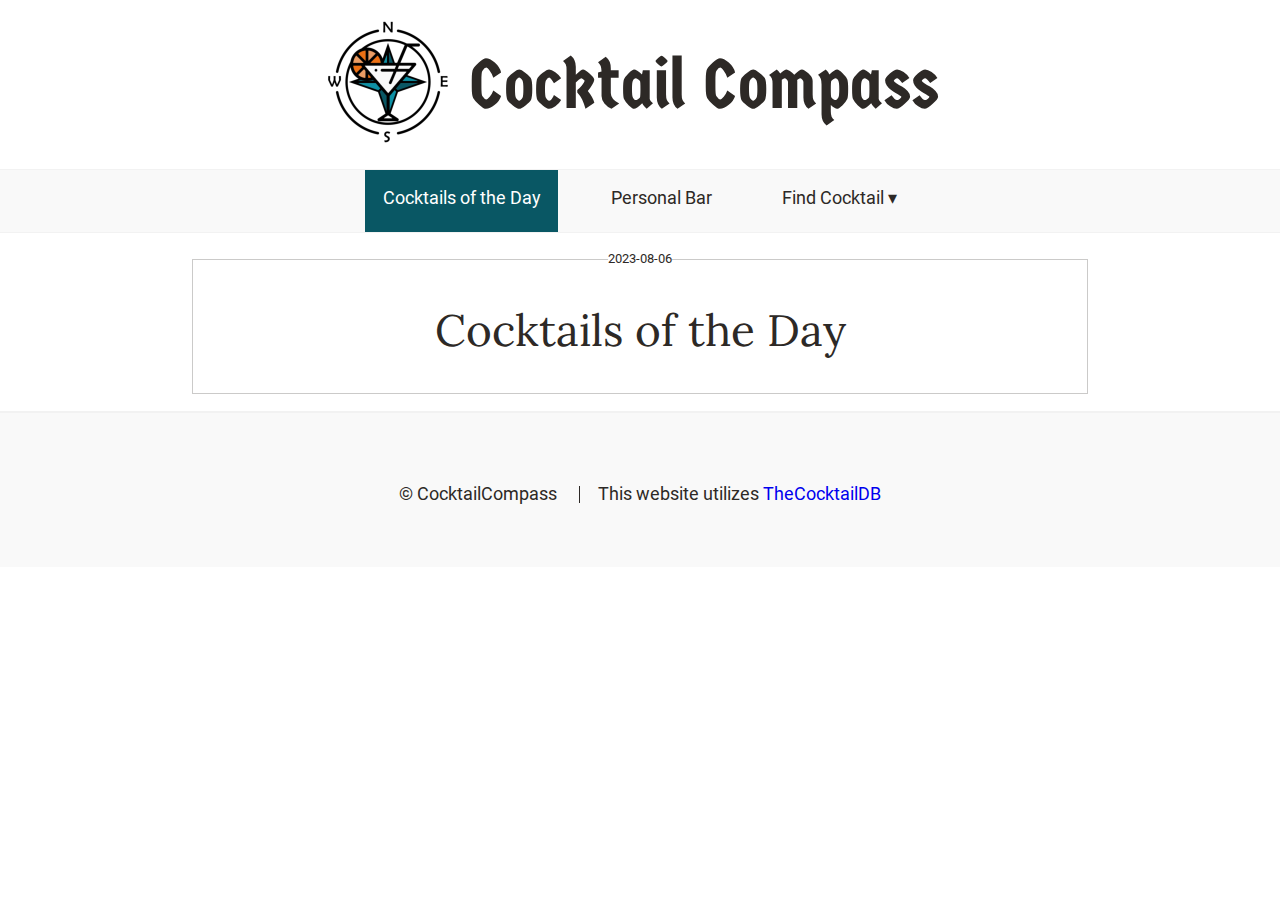
<file: index.html>
<!DOCTYPE html>
<html lang="en">

<head>
    <title>Cocktails of the Day - Cocktail Compass</title>
    <meta charset="UTF-8">
    <meta name="viewport" content="width=device-width, initial-scale=1, maximum-scale=2">
    <link href="assets/css/reset.css" rel="stylesheet">
    <link href="assets/css/main.css" rel="stylesheet">
    <link href="assets/images/favicon.ico" rel="icon">
    <script type="module" src="./assets/js/cocktailOfTheDay.js"></script>
</head>

<body>
    <header>
        <picture>
            <source srcset="assets/images/logo-192.png" media="(max-width:639px)">
            <source srcset="assets/images/logo-256.png" media="(min-width:639px)">
            <img src="assets/images/logo.png" alt="Cocktail Compass logo" width="128">
        </picture>
        <h1>Cocktail Compass</h1>
    </header>

    <nav>
        <ul>
            <li><a href="index.html" class="selected">Cocktails of the Day</a></li>
            <li><a href="html/personalBar.html">Personal Bar</a>
            <li>
                <a href="#">Find Cocktail &#x25BE;</a>
                <ul class="dropdown-content">
                    <li><a href="html/findCocktail.html">Search by name</a></li>
                    <li><a href="html/findCocktail.html?id=ingredient">Search by ingredient</a></li>
                    <li><a href="html/findCocktail.html?id=glass">Search by glass</a></li>
                </ul>
            </li>
        </ul>
    </nav>

    <main> 
        <section>
            <header class="pagetitle">
                <fieldset>
                    <legend id="date">2023-08-06</legend>
                    <h2>Cocktails of the Day</h2>
                </fieldset>
            </header>
            
            <!-- Cocktails of the day widget -->
            <div id="cocktailoftheday"></div>
        </section>
    </main>

    <footer>
        <ul>
            <li>&copy; CocktailCompass</li>
            <li>This website utilizes <a href="https://www.thecocktaildb.com">TheCocktailDB</a></li>
        </ul>
    </footer>
</body>

</html>
</file>
<file: assets/css/main.css>
@font-face {
    font-family: Lora;
    src: url(fonts/Lora/static/Lora-Regular.ttf);
}

@font-face {
    font-family: Roboto;
    src: url(fonts/Roboto/Roboto-Regular.ttf);
}

@font-face {
    font-family: 'Germania One';
    src: url(fonts/Germania_One/GermaniaOne-Regular.ttf);
}

/* General Rules */

html {
    font-size: 110%;
}

body {
    font: 400 1rem/1.25 Roboto, Helvetica, sans-serif;
    color: #2D2926;
}

h2, h3 {
    font-family: Lora, Georgia, serif;
}

h1 {
    font-family: 'Germania One', cursive;
    font-size: 4rem;
    text-align: center;
}

h2 {
    font-size: 2.5rem;
}

h3 {
    font-size: 1.75rem;
}

h4 {
    font-weight: bold;
}

p {
    text-align: justify;
    margin: 0 0 0.5rem 0;
    font-size: 1rem;
}

a:link{
    text-decoration: none;
}

#somethingWrong {
    text-align: center;
    text-decoration: underline;
    padding: 2rem;
}

/* Background */

#dateForm {
    justify-content: center;
    padding: 1rem;
}

#dateForm p {
    text-align: center;
    margin-top: 0.25rem;
}

#dateForm label {
    padding-right: 0.25rem;
}

#dateBtn {
    width: 6.5rem;
    height: 1.75rem;
    transition-duration: 0.4s;
    background-color: #F9F9F9;
    color: #2D2926;
    border-radius: 0.25rem;
    border: 0.1rem solid #095764;
}

#dateBtn:hover {
    background-color: #095764;
    color: #FFF;
}

body > header h1 {
    margin: auto 1rem;
}

/* Nav */
.selected {
    background-color: #095764;
    border-bottom: 5px solid #095764;
    color: #FFF;
}

nav {
    background-color: #F9F9F9;
    border-top: 1px solid #F2F2F2;
    border-bottom: 1px solid #F2F2F2;
}

nav > ul > li {
    margin: 0 1rem;
}

nav ul li a {
    font-size: 1rem;
    padding: 1rem;
    color: #2D2926;
    display: block;
}

nav ul li a:not(.selected) {
    border-bottom: 5px solid #F9F9F9;
}

nav ul li a:hover:not(.selected) {
    border-bottom: 5px solid #095764;
    transition: 0.3s;
}

nav ul li ul {
    justify-content: center;
    display: none;
    position: absolute;
    background-color: #F9F9F9;
}

nav ul li:hover > ul, nav ul li:focus-within > ul {
    display: initial;
}

nav ul li ul li:not(body > nav > ul > li:nth-child(3) > ul > li:nth-child(1)) {
    border-top: 1px solid #F2F2F2;
}

nav ul li ul li a {
    border-bottom: 5px solid #F9F9F9;
}

/* Main */

main {
    margin: 0 auto;
    max-width: 74rem;
}

.pagetitle {
    text-align: center;
    background-color: #FFF;
}

.pagetitle fieldset {
    border: 1px solid #2D29263F;
}

.pagetitle h2 {
    margin: 2rem 1rem;
}

#date {
    font-size: 0.75rem;
}

/* Search-bar */ 
#searchInput {
    display: flex;
    align-items: center;
    justify-content: center;
}

#searchForm{
    width: 100%;
    max-width: 20rem;
    background-color: #F9F9F9;
    padding: 0.5rem;
    margin: 0 1rem;
    display: flex;
    align-items: center;
    border-radius: 1rem;
    border: 0.1rem solid #095764;
}

#searchForm input[type='search'] {
    background: transparent;
    flex: 1;
    border: none;
    outline: none;
}

::placeholder {
    color: #2D2926;
}

#searchForm button {
    background: #095764;
    border: 1px solid #FFF;
    border-radius: 50%;
    height: 2rem;
    width: 2rem;
}

/* Search Result */
#searchResult {
    display: grid;
    text-align: center;
    justify-content: center;
    grid-template-columns: repeat(auto-fit, minmax(10rem, 15rem));
    gap: 1rem;
    padding: 1rem;
}

#searchResult article  {
    background-color: #F9F9F9;
    border: 1px solid #2D29263F;
    padding: 0.5rem;
}

#searchResult article:hover {
    border: 1px solid #095764;
}

#searchResult article img {
    width: 100%;
    height: auto;
    display: block;
}

#searchResult article h3 {
    font: 400 1.25rem/1.25 Roboto, Helvetica, sans-serif;
    margin: 0.5rem;
    text-align: center;
}

#searchResult article a {
    display: block;
    height: 100%;
    width: 100%;
    text-decoration: none;
    color: inherit;
}

/* Specific Cocktial */
#specificCocktail {
    display: flex;
    justify-content: center;
}

#specificCocktail article {
    max-width: 40rem;
}

/* Cocktail */
.cocktail {
    background-color: #F9F9F9;
    border: 1px solid #2D29263F;
}

.cocktail h3 {
    max-width: 100%;
    word-wrap: break-word;
}

.drinkImage {
    text-align: center;
}

.drinkImage img {
    border: 1px solid #F2F2F2;
    border-radius: 0.5rem;
    width: 95%;
    margin: 0 auto;
}

.drinkImage p {
    text-align: center;
}

.cocktail header > ul {
    display: flex;
}

.ingredients > ul {
    margin: 0.25rem 0 0;
}

.ingredients > ul > li {
    font-size: 0.9rem;
    margin-left: 0.25rem;
}


/* Footer */
footer {
    text-align: center;
    background-color: #F9F9F9;
    border-top: 2px solid #F2F2F2;
    padding-top: 1rem;
    padding-bottom: 0.5rem;
}

/* Phone */
@media(max-width:639px) {

    body > header{
        justify-content: center;
        word-wrap: break-word;
    }
    
    body > header > h1 {
        text-align: center;
        margin-bottom: 1rem;
    }

    body > header img {
        display: block;
        margin: 1rem auto 0;
    }

    nav {
        text-align: center;
    }

    nav ul li ul {
        margin-left: 2rem;
        margin-right: 2rem;
        left: 0;
        right: 0;
        text-align: center;
    }

    .pagetitle fieldset {
        margin: 0.75rem;
    }

    .cocktail {
        display: grid;
        grid-template-columns: 100%;
        grid-template-rows: repeat(4, auto);
        margin: 1rem 1rem;
    }

    .cocktail > header {
        grid-row: 1/2;
    }

    header > h3, header > ul, .ingredients, .instructions {
        margin: 0.25rem 3% 0;  
    }

    header > ul > li:nth-child(2) {
        margin: 0 0.75rem;  
    }

    .alcoholContent, .glass {
        font-size: 0.85rem;
    }

    .drinkImage {
        grid-row: 2/3;
    }

    .ingredients {
        grid-row: 4/5;
        border-top: 2px solid #2D29263F;
        border-bottom: 2px solid #2D29263F;
        margin-bottom: 0.5rem;
        padding-bottom: 0.5rem;
    }

    .instructions {
        text-align: center;
        grid-row: 5/6;
        padding-bottom: 0.5rem;
    }

    .instructions > p {
        text-align: center;
        font-size: 0.9rem;
        margin: 0.25rem 0.25rem 0;
        margin-top: 0.25rem;
        margin-left: 0.25rem;
    }

    footer {
        flex-direction: column;
        padding: 1rem;
    }
}

/* Tablet and Computer */
@media(min-width:640px) {
    body > header {
        display: flex;
        justify-content: center;
        margin: 1rem auto;
    }

    nav ul:not(.dropdown-content) {
        display: flex;
        justify-content: center;
    }

    .pagetitle fieldset {
        margin: 1rem 15%;
    }

    .cocktail {
        display: grid;
        grid-template-columns: repeat(2, 50%);
        grid-template-rows: repeat(3, auto);
        margin: 1rem 1rem 0;
    }

    .drinkImage {
        grid-column: 1/2;
        grid-row: 1/3;
        margin: 1rem 0.6rem;
    }

    .cocktail > header {
        grid-column: 2/3;
        grid-row: 1/2;
    }

    header > h3{
        margin: 0.75rem 0.5rem 0 0;
    }

    header > ul > li {
        margin: 0.25rem 1rem 0 0;
    }

    .ingredients {
        grid-column: 2/3;
        grid-row: 2/3;
        border-top: 2px solid #2D29263F;
        margin-right: 1rem;
        margin-bottom: 1rem;
    }

    .ingredients > h4 {
        margin-top: 0.6rem;
    }

    .ingredients > ul {
        margin: 0.25rem 0 0;
    }

    .ingredients > ul > li {
        margin-top: 0.5rem;
    }

    .instructions {
        grid-column: 1/3;
        grid-row: 3/4;
        border-top: 2px solid #2D29263F;
        margin: 0 1rem;
    }

    .instructions > h4 {
        text-align: center;
        margin-top: 0.6rem;
    }

    .instructions > p {
        font-size: 0.9rem;
        text-align: center;
        margin: 0.25rem auto 0.6rem;
    }

    footer > ul > li {
        display: inline-block;
        margin: 3rem auto;
    }
    
    footer > ul > li:nth-child(2) {
        border-left: 1px solid #2D2926;
        line-height: 1;
        margin-left: 1rem;
        padding-left: 1rem;
    }
}

/* Computer */
@media(min-width:1024px) {
    #cocktailoftheday {
        display: grid;
        grid-template-columns: repeat(2, 50%);
        grid-template-rows: repeat(2, auto);
        max-width: 70rem;
        margin: 0 auto;
    }

    .cocktail {
        max-width: 35rem;
        margin: 1rem;
        border: 1px solid #ccc;
        box-shadow: 0 2px 4px rgba(0, 0, 0, 0.1);
    }

    #dateForm {
        grid-column: 1/3;
    }
}
</file>
